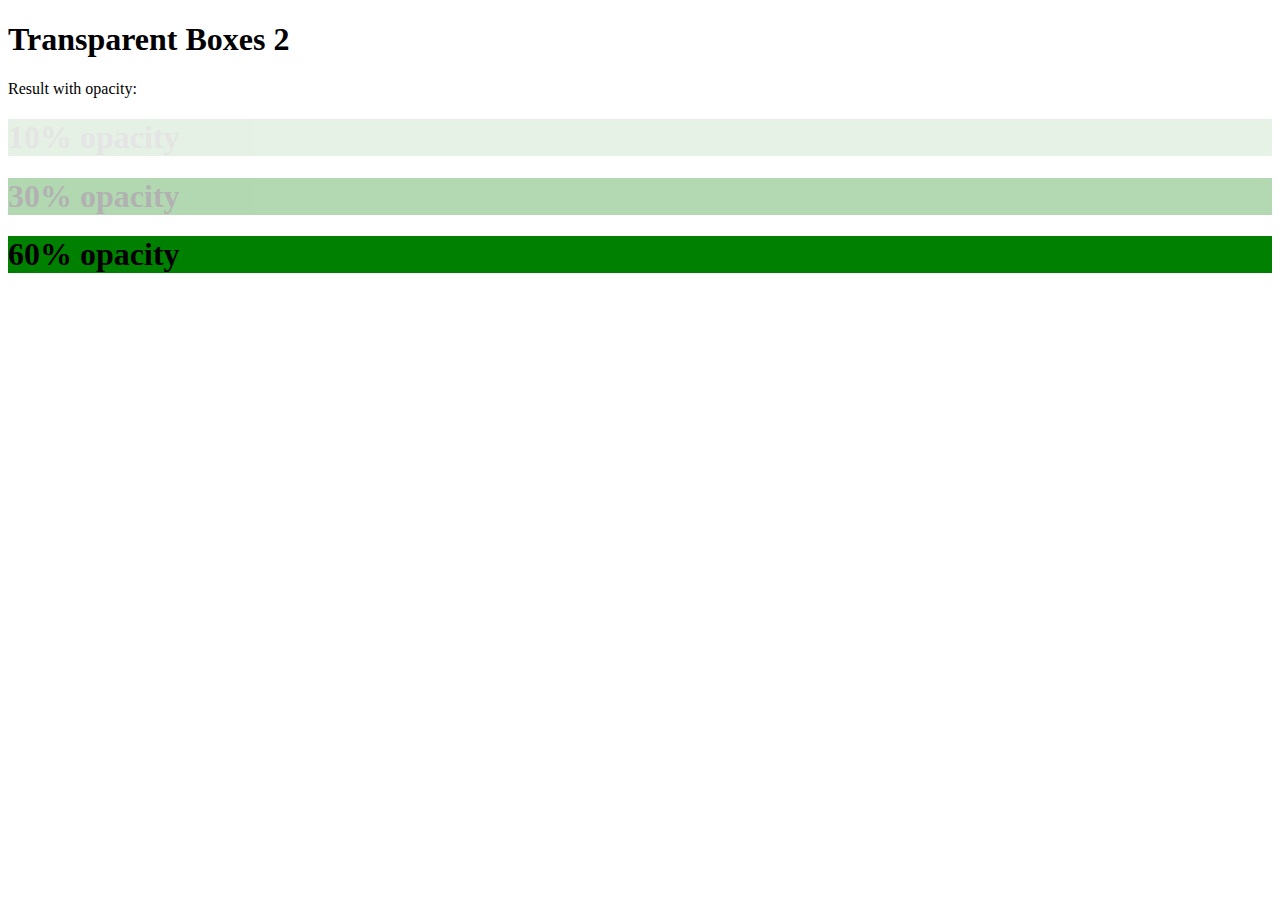
<file: 14oct.html>
<!DOCTYPE html>
<html lang="en">
<head>
    <meta charset="UTF-8">
    <meta name="viewport" content="width=device-width, initial-scale=1.0">
    <title>Document</title>
    <link rel="stylesheet" href="14oct.css">
</head>
<body>
    <!-- <h1>Hello World</h1>
    <p>Lorem ipsum dolor, sit amet consectetur adipisicing elit. Magnam, asperiores tenetur. Atque ratione asperiores, beatae iste blanditiis corporis delectus illo magnam velit voluptates! Blanditiis possimus delectus eveniet non praesentium voluptatum.</p>
     -->
    <h1>Transparent Boxes 2</h1>
    <p>Result with opacity:</p>
    <div style="opacity:0.1;">
        <h1>10% opacity</h1>
    </div>
    <div style="opacity:0.3;">
        <h1>30% opacity</h1>
    </div>

    <div class="third">
        <h1>60% opacity</h1>
    </div>

</body>
</html>
</file>
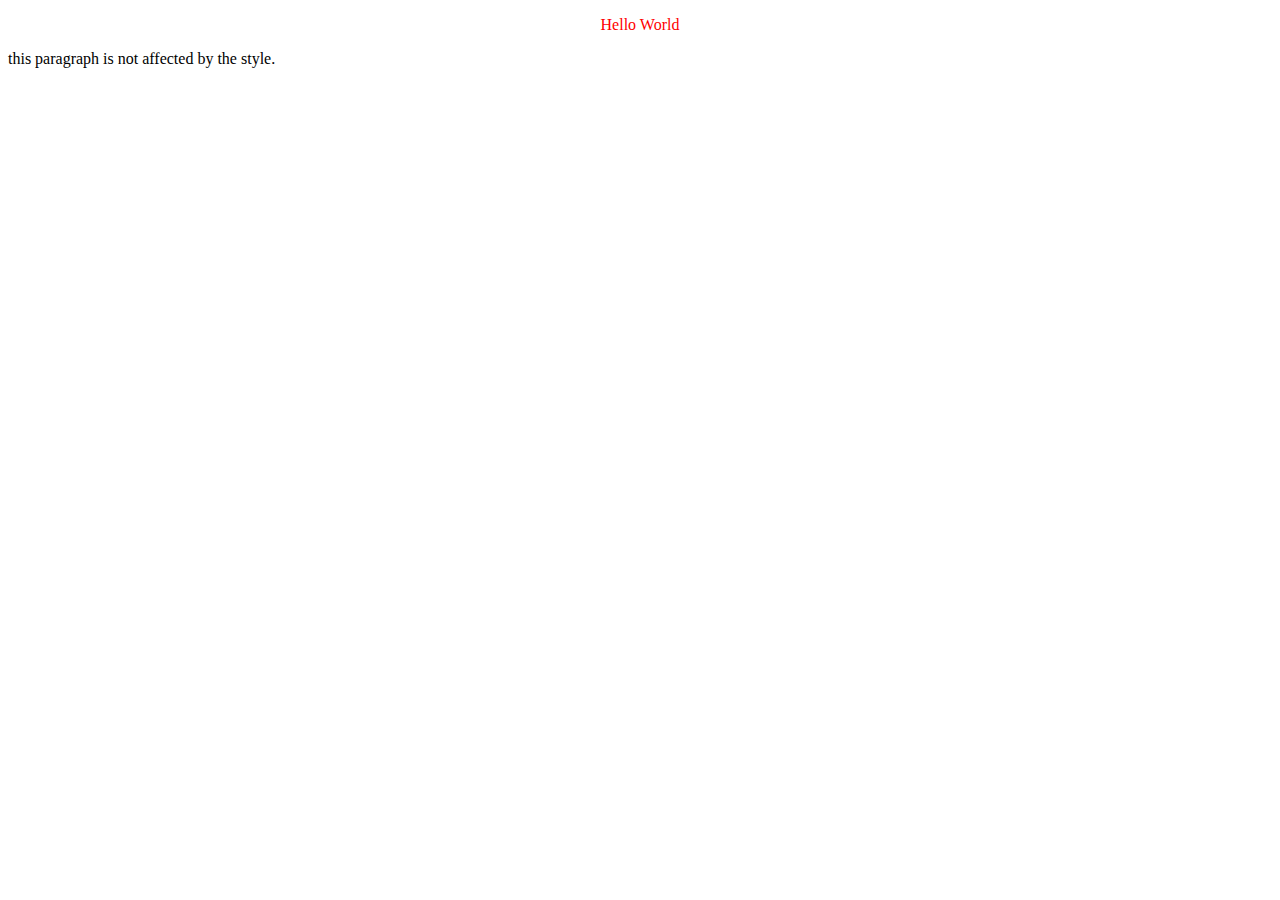
<file: 7oct.html>
<!DOCTYPE html>
<html lang="en">
<head>
    <meta charset="UTF-8">
    <meta name="viewport" content="width=device-width, initial-scale=1.0">
    <title>Document</title>
    <link rel="stylesheet"href="7oct.css">
</head>
<body>
    <p id="para1">Hello World</p>
    <p>this paragraph is not affected by the style.</p>
    

    
</body>
</html>
</file>
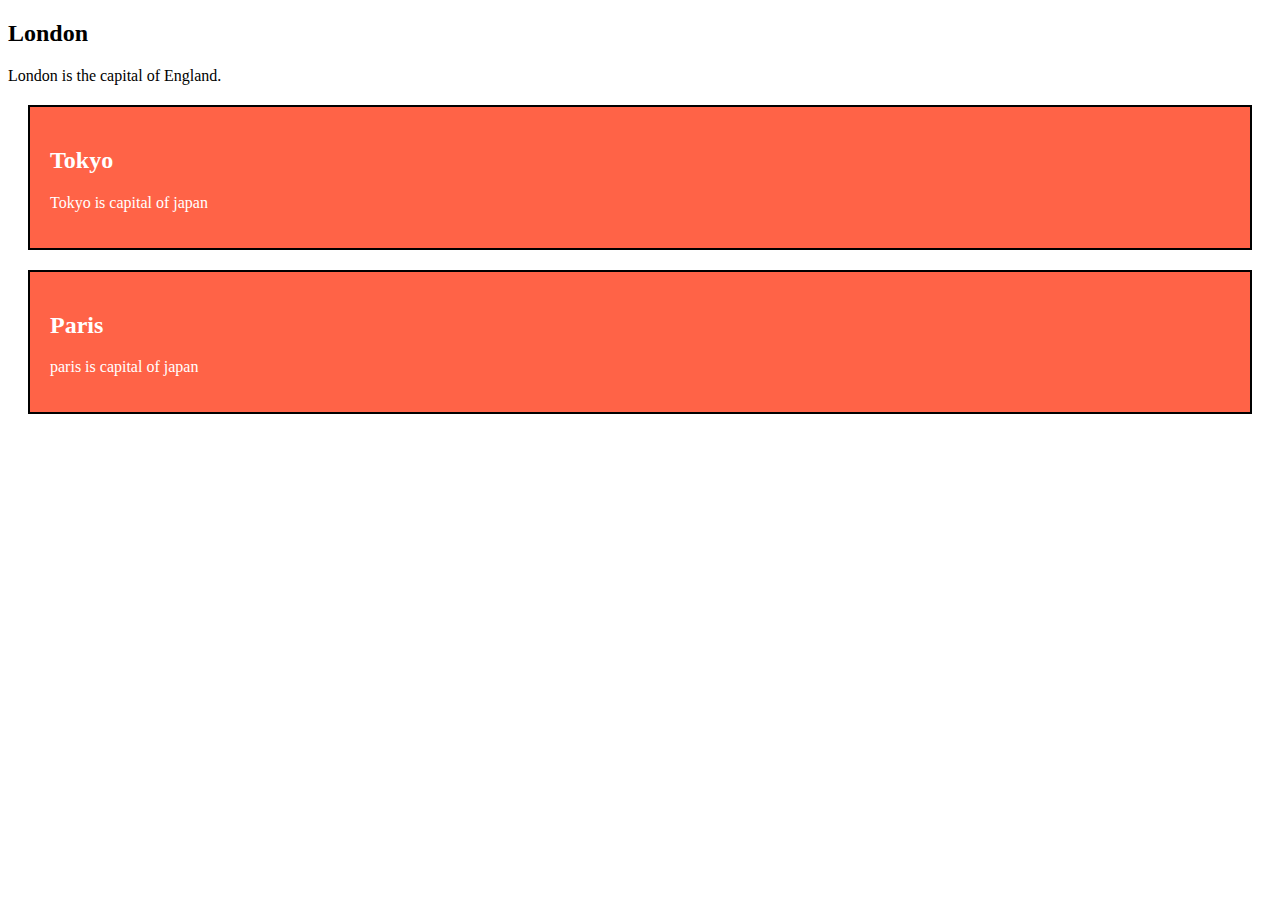
<file: class.html>
<!DOCTYPE html>
<html lang="en">
<head>
    <meta charset="UTF-8">
    <meta name="viewport" content="width=device-width, initial-scale=1.0">
    <title>Document</title>
    <style>
        .city{
            background-color:tomato;
            color:white;
            border:2px solid black;
            margin: 20px;
            padding:20px;
        }
    
    </style>
</head>
<body>
    <!--<understanding difference between class and non class elements>-->
    <div>
        <h2>London</h2>
        <p>London is the capital of England.</p>
    </div>
    <div class="city">
        <h2>Tokyo</h2>
        <p>Tokyo is capital of japan</p>
    </div>
    <div class="city">
        <h2>Paris</h2>
        <p>paris is capital of japan</p>
    </div>
    
</body>
</html>
</file>
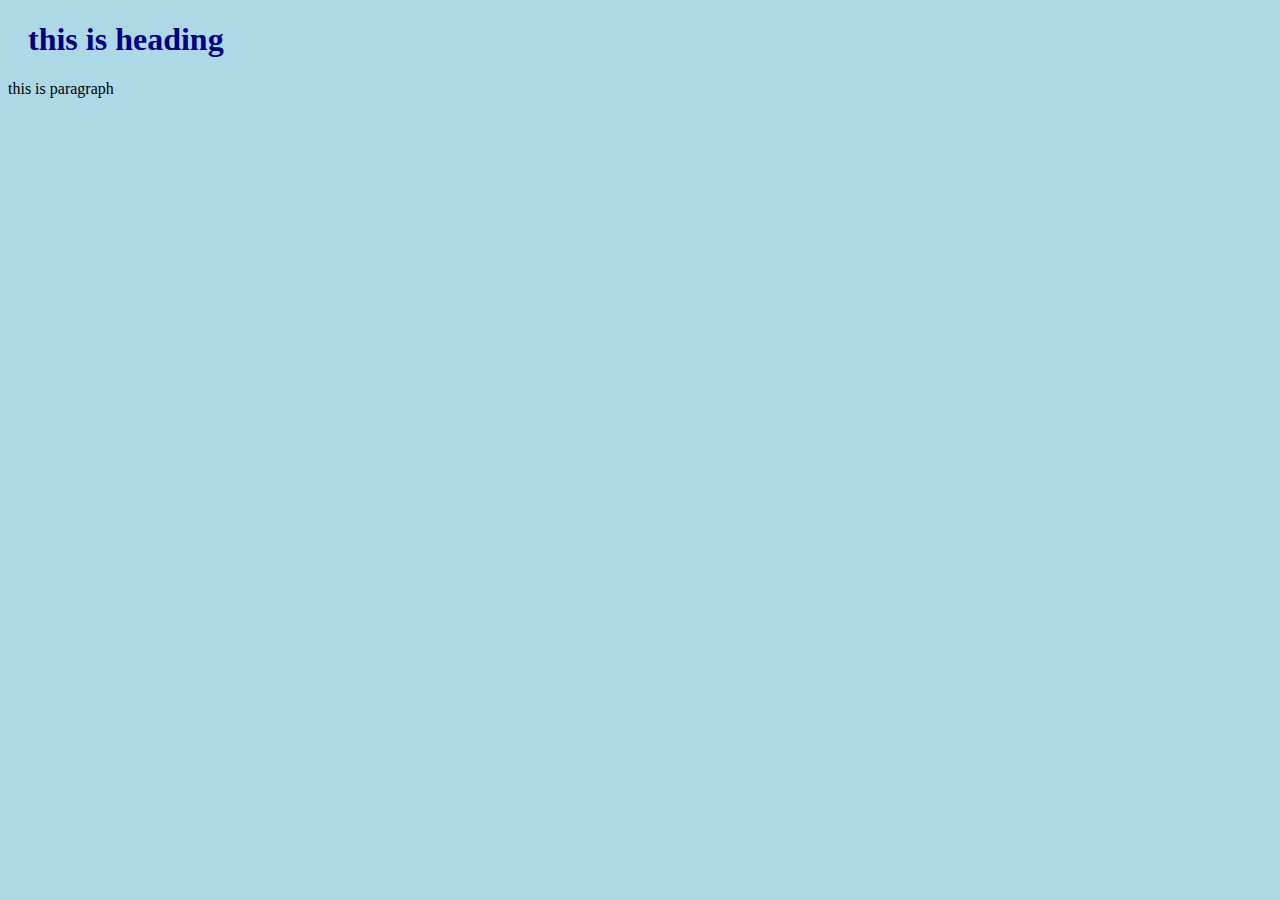
<file: externalcss.html>
<!DOCTYPE html>
<html lang="en">
<head>
    <meta charset="UTF-8">
    <meta name="viewport" content="width=device-width, initial-scale=1.0">
    <title>Document</title>
    <link rel="stylesheet"href="externalcss.css">
</head>
<body>
    <h1>this is heading</h1>
    <p>this is paragraph</p>
    
</body>
</html>
</file>
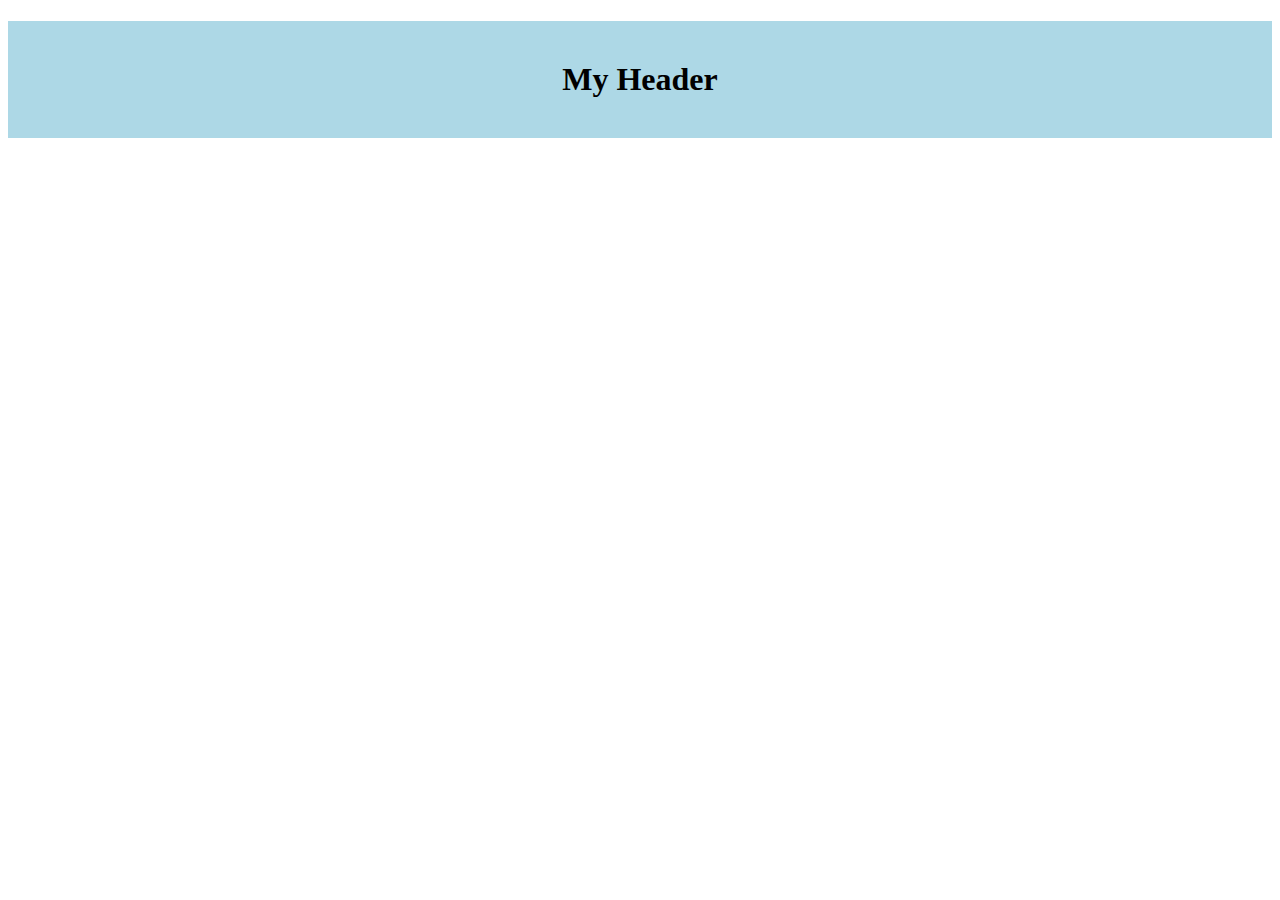
<file: id.html>
<!DOCTYPE html>
<html lang="en">
<head>
    <meta charset="UTF-8">
    <meta name="viewport" content="width=device-width, initial-scale=1.0">
    <title>Document</title>
    <style>
        #myHeader
        {
            background-color: lightblue;
            color:black;
            padding:40px;
            text-align:center;
        }
    </style>
</head>
<body>
    <h1 id="myHeader">My Header</h1>
    
</body>
</html>
</file>
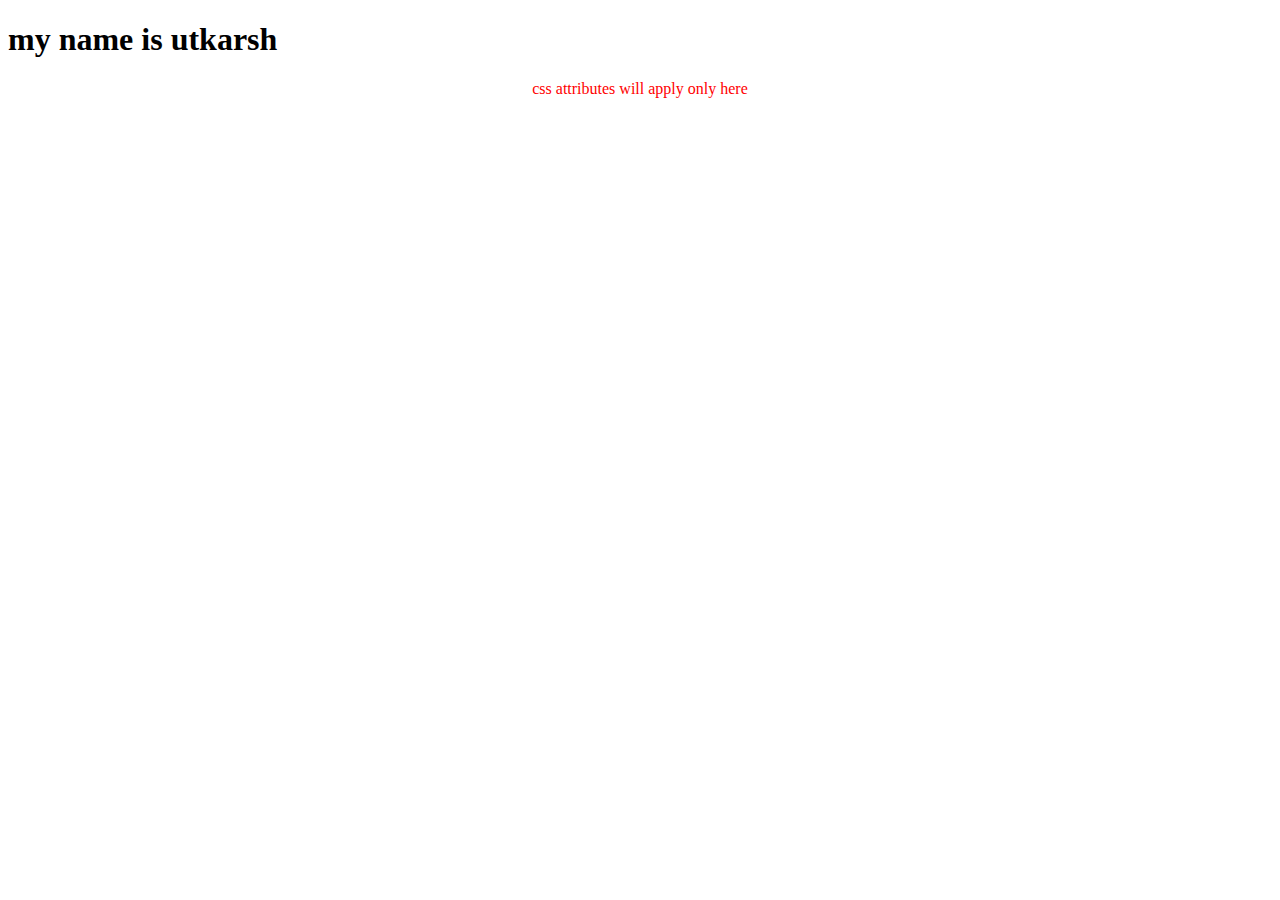
<file: internalcss.html>
<!DOCTYPE html>
<html lang="en">
<head>
    <meta charset="UTF-8">
    <meta name="viewport" content="width=device-width, initial-scale=1.0">
    <title>Document</title>
    <style>
        p{
            color:red;
            text-align:center;
        }
    </style>
</head>
<body>
    <h1>my name is utkarsh</h1>
    <p>css attributes will apply only here</p>
    
</body>
</html>
</file>
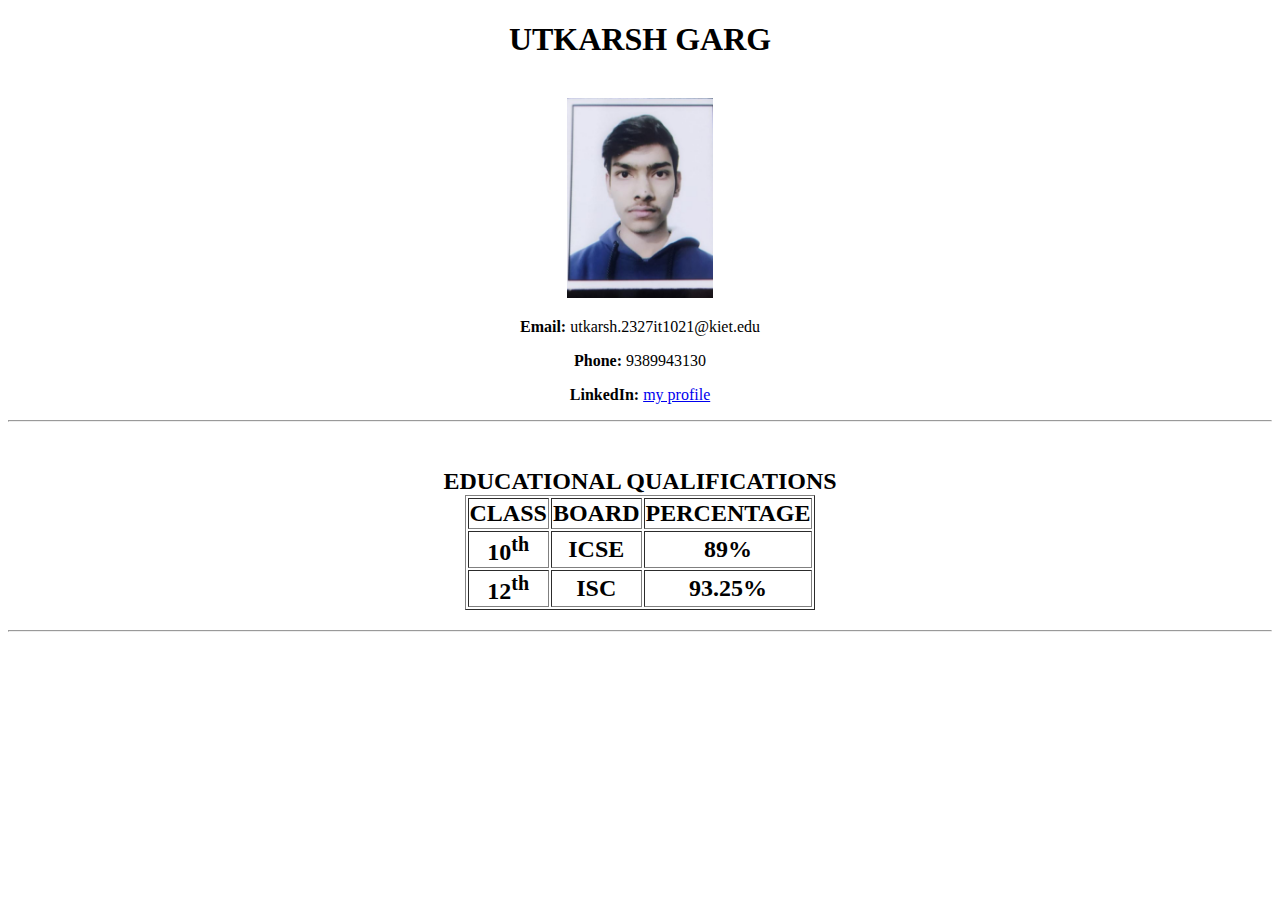
<file: ASSIGNMENTS/MY_CV.html>
<!DOCTYPE html>
<html lang="en">
<head>
    <meta charset="UTF-8">
    <meta name="viewport" content="width=device-width, initial-scale=1.0">
    <title>MY CV</title>
    <style>
        .my{
            text-align:center
        }
    </style>
</head>
<body>
    <div class="my">

    <h1>UTKARSH GARG</h1>
    <br>
    <img src="Screenshot_20230911-133539_Drive.jpg" height="200px" alt="image not loaded">
    <p>
        <strong>Email:</strong>
        utkarsh.2327it1021@kiet.edu
    </p>
    <p>
        <strong>Phone:</strong>
        9389943130
    </p>
    <p>
        <strong>LinkedIn:</strong>
        <a href ="https://www.linkedin.com/in/utkarsh-garg-3802322a8?utm_source=share&utm_campaign=share_via&utm_content=profile&utm_medium=android_app"target="_blank">my profile</a>
    </p>
    <hr>
    <br>
    <h2> 
      EDUCATIONAL QUALIFICATIONS
      <table align="center" border="1">
        <tr>
            <th>CLASS</th>
            <th>BOARD</th>
            <th>PERCENTAGE</th>
        </tr>
        <TR>
            <td>10<sup>th</sup></td>
            <td>ICSE</td>
            <TD>89%</TD>
            
        </TR>
        <tr>
            <td>12<sup>th</sup></td>
            <td>ISC</td>
            <td>93.25%</td>

        </tr>
      </table>

    </h2>
    <hr>
    
    </div>

</body>
</html>
</file>
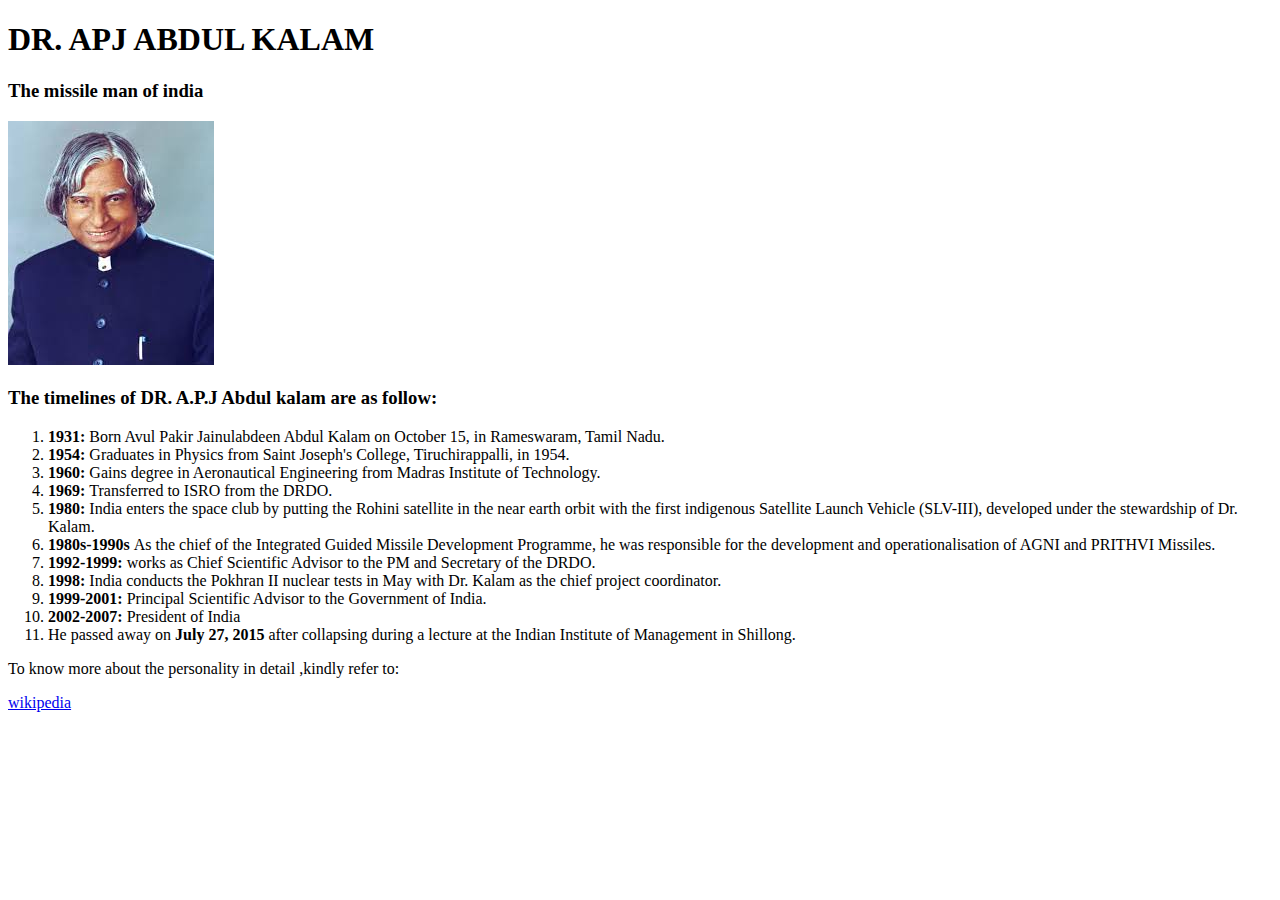
<file: ASSIGNMENTS/UTKARSH GARG_2300291520193.html>
<!DOCTYPE html>
<html lang="en">
<head>
    <meta charset="UTF-8">
    <meta name="viewport" content="width=device-width, initial-scale=1.0">
    <title>APJ Abdul Kalam:Tribute page</title>
</head>
<body>
    <h1>DR. APJ ABDUL KALAM</h1>
    <h3>The missile man of india</h3>
    <img src="apj.jpeg"alt="image loading">
    <h3>The timelines of DR. A.P.J Abdul kalam are as follow:</h3>
    <ol>
        <li><strong>1931: </strong> Born Avul Pakir Jainulabdeen Abdul Kalam on October 15, in Rameswaram, Tamil Nadu.</li>
        <li><strong>1954: </strong>Graduates in Physics from Saint Joseph's College, Tiruchirappalli, in 1954.</li>
        <li><strong>1960: </strong>Gains degree in Aeronautical Engineering from Madras Institute of Technology.</li>
        <li><strong>1969: </strong>Transferred to ISRO from the DRDO.</li>
        <li><strong>1980: </strong>India enters the space club by putting the Rohini satellite in the near earth orbit with the first indigenous Satellite Launch Vehicle (SLV-III), developed under the stewardship of Dr. Kalam.</li>
        <li><strong>1980s-1990s </strong>As the chief of the Integrated Guided Missile Development Programme, he was responsible for the development and operationalisation of AGNI and PRITHVI Missiles.</li>
        <li><strong>1992-1999: </strong>works as Chief Scientific Advisor to the PM and Secretary of the DRDO. </li>
        <li><strong>1998: </strong>India conducts the Pokhran II nuclear tests in May with Dr. Kalam as the chief project coordinator.</li>
        <li><strong>1999-2001: </strong>Principal Scientific Advisor to the Government of India.</li>
        <li><strong>2002-2007: </strong> President of India</li>
        <li>He passed away on <strong>July 27, 2015</strong> after collapsing during a lecture at the Indian Institute of Management in Shillong.</li>
    </ol>
    <p>To know more about the personality in detail ,kindly refer to: </p>
    <a href="https://en.wikipedia.org/wiki/A._P._J._Abdul_Kalam"target="_blank">wikipedia</a>
</body>
</html>
</file>
<file: 14oct.css>
div{
    background: rgb(0,128,0);
}
div.first{
    background:rgba(0,128,0,0.1);
}
div.second{
    background: rgba(0,128,0,0.3);
}
</file>
<file: 7oct.css>
#para1{
    text-align:center;
    color:red;
}
</file>
<file: externalcss.css>
body{
    background-color: lightblue;
}
h1{
    color:navy;
    margin-left:20px;
}
</file>
